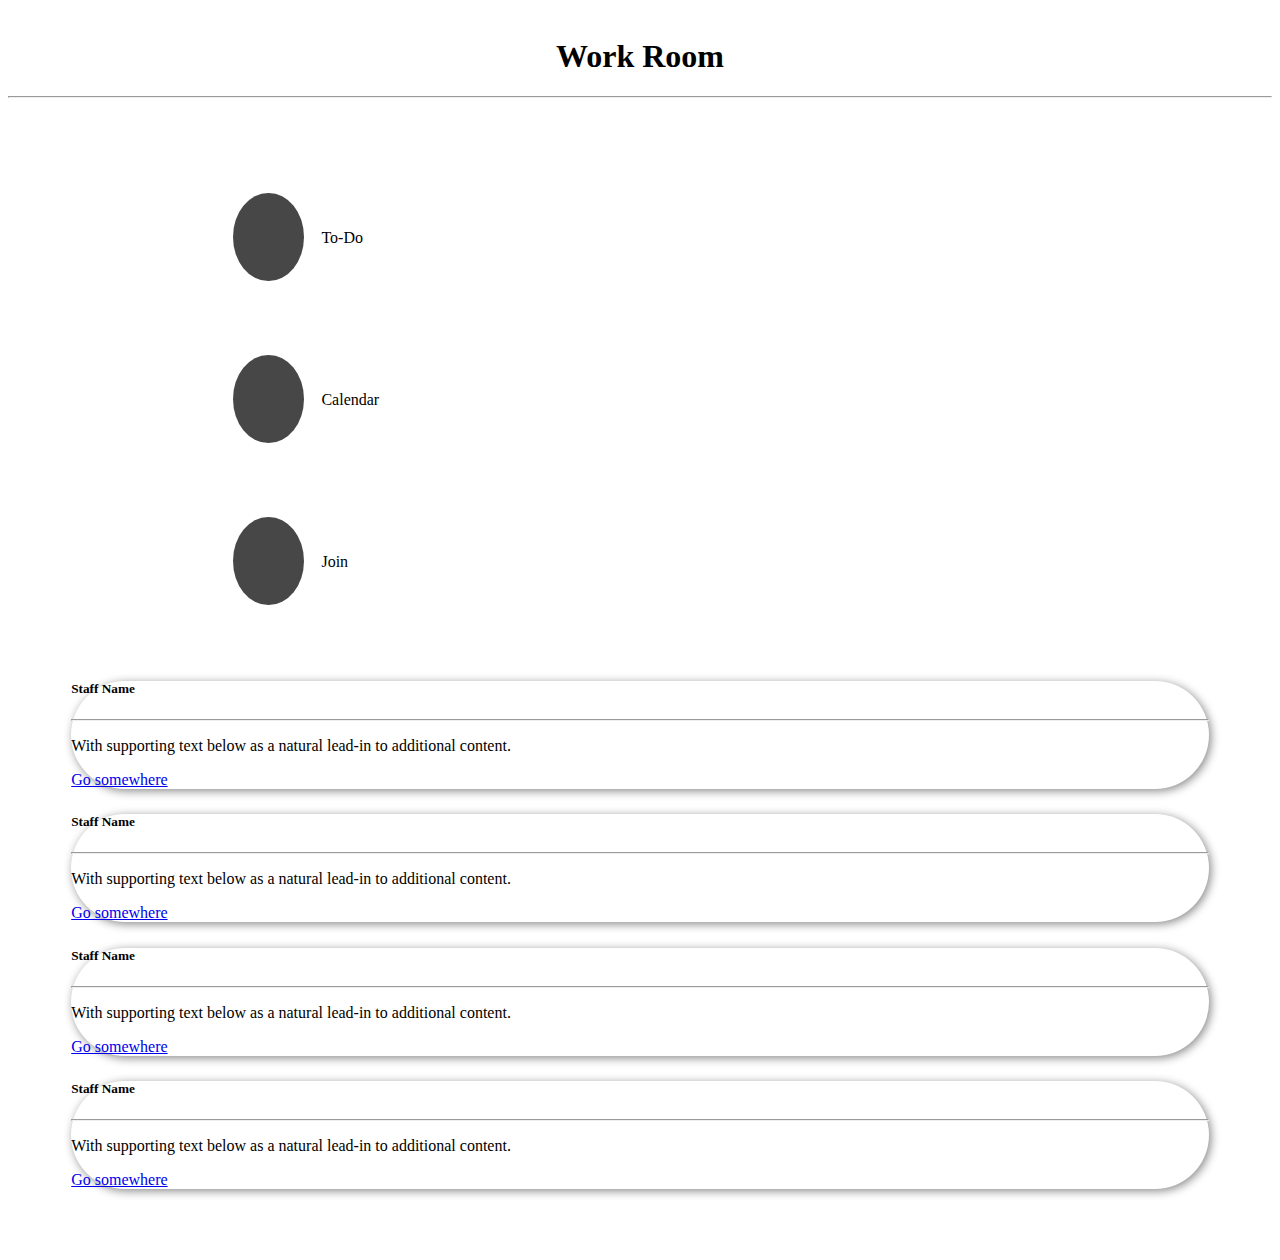
<file: main.html>
<!DOCTYPE html>
<html lang="en">

<head>
    <meta charset="UTF-8">
    <meta http-equiv="X-UA-Compatible" content="IE=edge">
    <meta name="viewport" content="width=device-width, initial-scale=1.0">
    <title>main Page</title>

    <!-- icons links -->
    <link rel="stylesheet" href="https://cdnjs.cloudflare.com/ajax/libs/font-awesome/5.15.3/css/all.min.css" integrity="sha512-iBBXm8fW90+nuLcSKlbmrPcLa0OT92xO1BIsZ+ywDWZCvqsWgccV3gFoRBv0z+8dLJgyAHIhR35VZc2oM/gI1w==" crossorigin="anonymous" referrerpolicy="no-referrer"
    />
    <!-- icons links -->
    <link rel="stylesheet" href="https://cdnjs.cloudflare.com/ajax/libs/font-awesome/5.15.3/css/all.min.css" integrity="sha512-iBBXm8fW90+nuLcSKlbmrPcLa0OT92xO1BIsZ+ywDWZCvqsWgccV3gFoRBv0z+8dLJgyAHIhR35VZc2oM/gI1w==" crossorigin="anonymous" referrerpolicy="no-referrer"
    />

    <!-- google-font -->
    <link rel="preconnect" href="https://fonts.googleapis.com">
    <link rel="preconnect" href="https://fonts.gstatic.com" crossorigin>

    <!-- google icons -->
    <link rel="stylesheet" href="https://fonts.googleapis.com/icon?family=Material+Icons">

    <!-- bootstrap links -->
    <link rel="stylesheet" href="https://stackpath.bootstrapcdn.com/bootstrap/4.1.3/css/bootstrap.min.css" integrity="sha384-MCw98/SFnGE8fJT3GXwEOngsV7Zt27NXFoaoApmYm81iuXoPkFOJwJ8ERdknLPMO" crossorigin="anonymous">
    <link href="https://cdn.jsdelivr.net/npm/bootstrap@5.0.2/dist/css/bootstrap.min.css" rel="stylesheet" integrity="sha384-EVSTQN3/azprG1Anm3QDgpJLIm9Nao0Yz1ztcQTwFspd3yD65VohhpuuCOmLASjC" crossorigin="anonymous">
    <script src="https://cdn.jsdelivr.net/npm/bootstrap@5.0.2/dist/js/bootstrap.bundle.min.js" integrity="sha384-MrcW6ZMFYlzcLA8Nl+NtUVF0sA7MsXsP1UyJoMp4YLEuNSfAP+JcXn/tWtIaxVXM" crossorigin="anonymous"></script>
    <link rel="stylesheet" href="styles.css">



</head>

<body>

    <div class="container-fluid">

        <!-- top heading -->
        <section>
            <h1 class="head">Work Room</h1>
        </section>
        <hr>
        <!-- card -->
        <section id="card-section">
            <div class="card-whole container-fluid">
                <div class="row">
                    <div class="event-whole">
                        <div class="row">
                            <div class="col-lg-4 col-sm-4 col-md-4 col-xs-4  text-center">
                                <p class="events"><i class="icons fas fa-tasks fa-2x"></i>To-Do</p>
                            </div>
                            <div class="col-lg-4 col-sm-4 col-md-4 col-xs-4  text-center">
                                <p class="events"><i class="icons fas fa-calendar-alt fa-2x"></i>Calendar</p>
                            </div>
                            <div class="col-lg-4 col-sm-4 col-md-4 col-xs-4  text-center">
                                <p class="events"><i class="icons fas fa-plus fa-2x"></i>Join</p>

                            </div>
                        </div>
                    </div>
                </div>
                <div class="row">
                    <div class="col-sm-6 col-xs-6">
                        <div class="card">
                            <div class="card-body text-center">
                                <h5 class="card-title ">Staff Name</h5>
                                <hr>
                                <p class="card-text">With supporting text below as a natural lead-in to additional content.</p>
                                <a href="#" class="btn btn-primary ">Go somewhere</a>
                            </div>
                        </div>
                    </div>

                    <div class="col-sm-6 col-xs-6">
                        <div class="card">
                            <div class="card-body text-center">
                                <h5 class="card-title ">Staff Name</h5>
                                <hr>
                                <p class="card-text">With supporting text below as a natural lead-in to additional content.</p>
                                <a href="#" class="btn btn-primary text-center">Go somewhere</a>
                            </div>
                        </div>
                    </div>

                    <div class="col-sm-6 col-xs-6 ">
                        <div class="card">
                            <div class="card-body text-center">
                                <h5 class="card-title ">Staff Name</h5>
                                <hr>
                                <p class="card-text">With supporting text below as a natural lead-in to additional content.</p>
                                <a href="#" class="btn btn-primary text-center">Go somewhere</a>
                            </div>
                        </div>
                    </div>



                    <div class="col-sm-6">
                        <div class="card">
                            <div class="card-body text-center">
                                <h5 class="card-title ">Staff Name</h5>
                                <hr>
                                <p class="card-text">With supporting text below as a natural lead-in to additional content.</p>
                                <a href="#" class="btn btn-primary text-center">Go somewhere</a>
                            </div>
                        </div>
                    </div>


                </div>

            </div>
        </section>
    </div>



</body>

</html>
</file>
<file: styles.css>
/* main page */

#card-section {
    background-image: url("https://www.transparenttextures.com/patterns/45-degree-fabric-light.png");
    /* background-color: #008c8c; */
    padding: 3% 0;
}

.card-body {
    border-radius: 5rem;
    box-shadow: 2px 2px 10px #888888;
    /* background-color: #63bfdb; */
    /* background-color: aquamarine; */
    background-image: url("https://www.transparenttextures.com/patterns/brushed-alum.png");
}

.head {
    margin-top: 3%;
    text-align: center;
    /* color: aliceblue; */
}

.card-body:hover {
    box-shadow: 5px 10px 18px #888888;
}

.card {
    border-radius: 20rem;
    margin: 2% 5%;
}

.events {
    display: inline;
    margin: 0 2%;
    line-height: 18vh;
}

.icons {
    background-color: rgb(71, 71, 71);
    padding: 4% 4%;
    color: white;
    border-radius: 50%;
    display: inline;
    margin: 0 2%;
}

.icons:hover {
    background-color: black;
}

.event-whole {
    padding: 1% 15%;
    cursor: pointer;
}


/* ----------------------------------------------------- */


/* index page */

#index-backgn {
    height: 100%;
    background-image: url("https://www.transparenttextures.com/patterns/45-degree-fabric-light.png");
    padding: 3% 0;
    padding-bottom: 5%;
}

.in_heading {
    padding: 3% 10%;
    text-align: center;
}

.in_heading2 {
    padding: 2% 21%;
    text-align: justify;
}

.in_btn {
    text-align: center;
}

.signin-btn,
.signup-btn {
    margin: 1% 1%;
    padding: 1.3% 5%;
}
</file>
